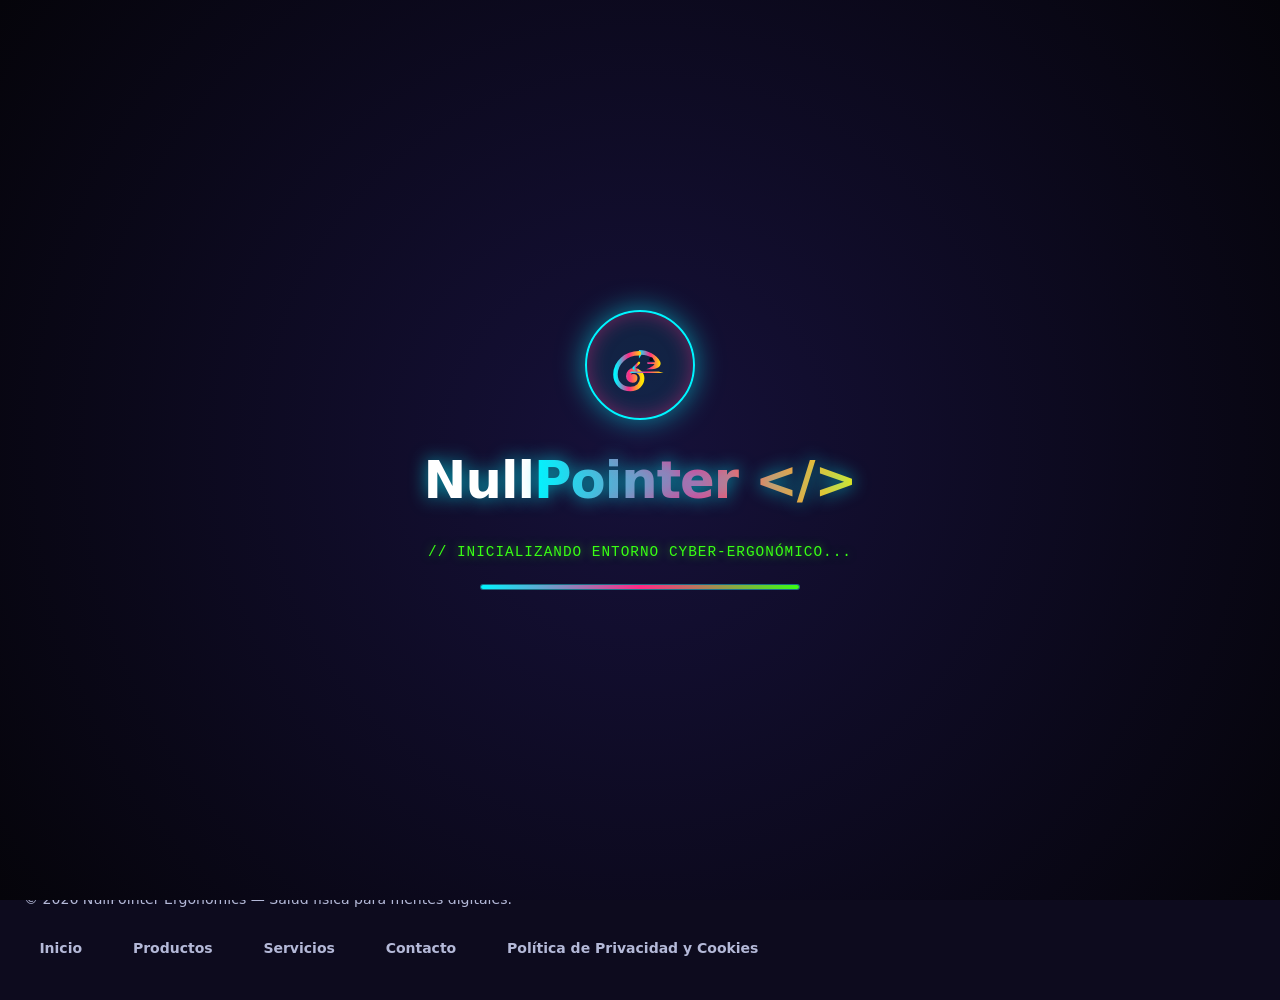
<file: contacto.html>
<!DOCTYPE html>
<html lang="es">
<head>
    <meta charset="UTF-8">
    <meta name="viewport" content="width=device-width, initial-scale=1.0">
    <title>Contacto &amp; Asesoría Ergonómica | NullPointer</title>
    <link rel="stylesheet" href="styles.css">
</head>
<body class="loaded">

    <header>
        <a href="index.html" class="brand-logo" aria-label="NullPointer Inicio">
            <svg width="38" height="32" viewBox="0 0 120 100" fill="none" xmlns="http://www.w3.org/2000/svg" aria-hidden="true">
                <defs>
                    <linearGradient id="np-chameleon-grad" x1="0%" y1="50%" x2="100%" y2="50%">
                        <stop offset="0%" stop-color="#8b46f6"/>
                        <stop offset="55%" stop-color="#6a78f8"/>
                        <stop offset="100%" stop-color="#48b8f5"/>
                    </linearGradient>
                </defs>
                <path d="M58 22 C74 22, 92 31, 98 44 C101 51, 94 58, 82 58 L72 58 C78 55, 86 52, 87 48 L75 48 C73 48, 72 45, 75 45 L88 45 C87 38, 76 31, 63 31 L58 38 L58 22 Z" fill="url(#np-chameleon-grad)"/>
                <circle cx="81" cy="39" r="3.5" fill="#0b0f19"/>
                <path d="M58 28 C34 28, 14 45, 14 68 C14 85, 27 95, 42 95 C55 95, 64 86, 64 75 C64 66, 57 60, 49 60 C42 60, 38 65, 38 71 C38 76, 42 79, 46 79 C49 79, 51 77, 51 74 C51 72, 49 71, 47 71 C46 71, 45 72, 45 73" stroke="url(#np-chameleon-grad)" stroke-width="8.5" stroke-linecap="round" fill="none"/>
                <path d="M58 46 L48 56 L58 63" stroke="url(#np-chameleon-grad)" stroke-width="4.5" stroke-linecap="round" stroke-linejoin="round" fill="none"/>
                <path d="M40 65 L104 65 L95 62 L44 62 Z" fill="url(#np-chameleon-grad)"/>
            </svg>
            <span class="logo-wordmark">
                <strong class="logo-null">Null</strong><strong class="logo-pointer">Pointer</strong>
                <span class="logo-tag">&lt;/&gt;</span>
            </span>
        </a>
        <nav aria-label="Navegación principal">
            <ul>
                <li><a href="index.html">Inicio</a></li>
                <li><a href="productos.html">Productos</a></li>
                <li><a href="servicios.html">Servicios</a></li>
                <li><a href="contacto.html" aria-current="page">Contacto</a></li>
                <li><button type="button" class="btn-orders" id="btn-open-orders">Mis Pedidos / Tickets</button></li>
                <li><button type="button" class="btn-user" id="btn-open-auth">Iniciar Sesión</button></li>
                <li><button type="button" class="btn-cart" id="btn-open-cart">Carrito (<span id="cart-count">0</span>)</button></li>
            </ul>
        </nav>
    </header>

    <main>
        <section class="contact-section" aria-labelledby="contact-title">
            <h1 id="contact-title">Asesoría Ergonómica y Soporte NullPointer</h1>
            <p>¿Tienes molestias lumbares, síndrome del túnel carpiano o dudas sobre tu envío? Completa el formulario con validación nativa.</p>

            <form class="stacked-form" id="contact-form">
                <label>
                    Nombre completo *
                    <input type="text" name="nombre" required minlength="3" placeholder="Ej. Ada Lovelace">
                </label>

                <label>
                    Correo electrónico *
                    <input type="email" name="correo" required placeholder="ada@nullpointer.io">
                </label>

                <label>
                    Teléfono de contacto *
                    <div class="phone-input-group">
                        <select name="lada" aria-label="Lada por ciudad" required>
                            <option value="+52 55">CDMX (+52 55)</option>
                            <option value="+52 33">Guadalajara (+52 33)</option>
                            <option value="+52 81">Monterrey (+52 81)</option>
                            <option value="+52 477">León (+52 477)</option>
                            <option value="+52 442">Querétaro (+52 442)</option>
                            <option value="+52 222">Puebla (+52 222)</option>
                            <option value="+52 664">Tijuana (+52 664)</option>
                            <option value="+52 999">Mérida (+52 999)</option>
                            <option value="+1">EE.UU. / Canadá (+1)</option>
                            <option value="+34">España (+34)</option>
                            <option value="+57">Colombia (+57)</option>
                            <option value="+54">Argentina (+54)</option>
                        </select>
                        <input type="tel" name="telefono" required pattern="[0-9]{7,10}" maxlength="10" placeholder="12345678">
                    </div>
                </label>

                <label>
                    Motivo de consulta *
                    <select name="motivo" required>
                        <option value="">-- Selecciona una opción --</option>
                        <option value="asesoria">Asesoría ergonómica personalizada</option>
                        <option value="pedido">Seguimiento o garantía de pedido</option>
                        <option value="tallas">Guía de tallas de ropa postural</option>
                        <option value="empresas">Equipamiento para equipos de desarrollo</option>
                    </select>
                </label>

                <label>
                    Mensaje o descripción de tu estación de trabajo *
                    <textarea name="mensaje" rows="5" required minlength="15" placeholder="Cuéntanos cuántas horas programas al día y qué equipo buscas..."></textarea>
                </label>

                <button type="submit" class="btn-neon-pink">Enviar Solicitud</button>
            </form>

            <output id="contact-feedback" aria-live="polite"></output>
        </section>
    </main>

    <footer>
        <p>&copy; 2026 NullPointer Ergonomics — Salud física para mentes digitales.</p>
        <nav aria-label="Enlaces secundarios">
            <ul>
                <li><a href="index.html">Inicio</a></li>
                <li><a href="productos.html">Productos</a></li>
                <li><a href="servicios.html">Servicios</a></li>
                <li><a href="contacto.html">Contacto</a></li>
                <li><a href="#" onclick="event.preventDefault(); showPrivacyPolicyModal();">Política de Privacidad y Cookies</a></li>
            </ul>
        </nav>
    </footer>

    <dialog id="modal-cart" aria-labelledby="cart-title">
        <header>
            <h3 id="cart-title">🛒 Finalizar Pedido</h3>
            <button type="button" class="btn-neon-pink" onclick="closeModal('modal-cart')">Cerrar</button>
        </header>
        <ul class="cart-list" id="cart-items-list"></ul>
        <form class="stacked-form" id="checkout-form">
            <fieldset class="checkout-group">
                <legend>📦 1. Datos de Envío a Domicilio</legend>
                <section id="saved-shipping-box"></section>
                <section class="form-row-2">
                    <label>Nombre de quien recibe * <input type="text" id="ship-name" required minlength="3" placeholder="Ej. Alan Turing"></label>
                    <label>
                        Teléfono de contacto *
                        <div class="phone-input-group">
                            <select id="ship-lada" aria-label="Lada por ciudad" required>
                                <option value="+52 55">CDMX (+52 55)</option>
                                <option value="+52 33">Guadalajara (+52 33)</option>
                                <option value="+52 81">Monterrey (+52 81)</option>
                                <option value="+52 477">León (+52 477)</option>
                                <option value="+52 442">Querétaro (+52 442)</option>
                                <option value="+52 222">Puebla (+52 222)</option>
                                <option value="+52 664">Tijuana (+52 664)</option>
                                <option value="+52 999">Mérida (+52 999)</option>
                                <option value="+1">EE.UU. / Canadá (+1)</option>
                                <option value="+34">España (+34)</option>
                                <option value="+57">Colombia (+57)</option>
                                <option value="+54">Argentina (+54)</option>
                            </select>
                            <input type="tel" id="ship-phone" required pattern="[0-9]{7,10}" maxlength="10" placeholder="12345678">
                        </div>
                    </label>
                </section>
                <section class="form-row-2">
                    <label>
                        País *
                        <input type="text" id="ship-country" list="countries-datalist" required autocomplete="off" placeholder="Escribe inicial (Ej. México)">
                    </label>
                    <label>
                        Código Postal (5 dígitos reales) *
                        <input type="text" id="ship-zip" required pattern="[0-9]{5}" maxlength="5" inputmode="numeric" placeholder="45138">
                        <small id="zip-validation-status" style="font-size: 0.76rem; color: var(--text-muted);">Ingresa un CP válido para detectar colonia, municipio y estado.</small>
                    </label>
                </section>
                <section class="form-row-2">
                    <label>
                        Estado / Provincia *
                        <input type="text" id="ship-state" list="states-datalist" required autocomplete="off" placeholder="Escribe inicial (Ej. Guanajuato)">
                    </label>
                    <label>
                        Ciudad / Municipio *
                        <input type="text" id="ship-city" list="cities-datalist" required autocomplete="off" placeholder="Escribe inicial (Ej. León)">
                    </label>
                </section>
                <section class="form-row-2">
                    <label>Colonia / Barrio * <input type="text" id="ship-colony" list="colonies-datalist" required autocomplete="off" placeholder="Ej. Jardines del Valle"></label>
                    <label>Calle * <input type="text" id="ship-street" required placeholder="Ej. Av. Patria"></label>
                </section>
                <section class="form-row-2">
                    <label>Número Ext. / Int. * <input type="text" id="ship-number" required placeholder="Ej. #1420 Int. 4B"></label>
                    <label>Referencias entre calles / color de fachada <input type="text" id="ship-refs" placeholder="Ej. Portón negro frente a parque"></label>
                </section>
                <datalist id="countries-datalist"></datalist>
                <datalist id="states-datalist"></datalist>
                <datalist id="cities-datalist"></datalist>
                <datalist id="colonies-datalist"></datalist>
            </fieldset>

            <fieldset class="checkout-group">
                <legend>💳 2. Método y Datos de Pago</legend>
                <label>
                    Selecciona cómo deseas pagar *
                    <select id="payment-method" required>
                        <option value="">-- Elige una forma de pago --</option>
                        <option value="Tarjeta de Crédito / Débito">💳 Tarjeta de Crédito / Débito</option>
                        <option value="Transferencia SPEI">🏦 Transferencia Bancaria (SPEI)</option>
                        <option value="PayPal">🌐 PayPal</option>
                        <option value="Efectivo en OXXO">🏪 Pago en Efectivo (OXXO)</option>
                    </select>
                </label>
                <section id="payment-details-fields"></section>
            </fieldset>

            <p><strong>Total a pagar:</strong> <span id="cart-total">$0.00 MXN</span></p>
            <menu class="hero-actions">
                <li><button type="submit" class="btn-neon-yellow">Confirmar Pedido y Generar Ticket</button></li>
            </menu>
        </form>
    </dialog>

    <dialog id="modal-orders" aria-labelledby="orders-title">
        <header>
            <h3 id="orders-title">📋 Mis Pedidos y Tickets</h3>
            <button type="button" class="btn-neon-pink" onclick="closeModal('modal-orders')">Cerrar</button>
        </header>
        <ul class="orders-history-list" id="orders-history-list"></ul>
    </dialog>

    <dialog id="modal-detail" aria-labelledby="detail-title">
        <header>
            <h3 id="detail-title">Especificaciones</h3>
            <button type="button" class="btn-neon-pink" onclick="closeModal('modal-detail')">Cerrar</button>
        </header>
        <article id="detail-content"></article>
    </dialog>

    <dialog id="modal-auth" aria-labelledby="auth-title">
        <header>
            <h3 id="auth-title">Acceso NullPointer</h3>
            <button type="button" class="btn-neon-pink" onclick="closeModal('modal-auth')">Cerrar</button>
        </header>
        <section id="auth-forms-container"></section>
    </dialog>

    <dialog id="modal-ticket" aria-labelledby="ticket-title">
        <header>
            <h3 id="ticket-title">🧾 Ticket Oficial de Compra</h3>
            <button type="button" class="btn-neon-pink" onclick="closeModal('modal-ticket')">Cerrar</button>
        </header>
        <article class="receipt-ticket" id="ticket-printable"></article>
        <menu class="hero-actions">
            <li><button type="button" class="btn-neon-blue" onclick="window.print()">Imprimir / Guardar PDF</button></li>
            <li><button type="button" class="btn-neon-yellow" onclick="closeModal('modal-ticket')">Listo</button></li>
        </menu>
    </dialog>

    <script src="app.js"></script>
</body>
</html>
</file>
<file: styles.css>
/* ==========================================================================
   VARIABLES CENTRALIZADAS: TEMA NEÓN CYBER-VIBRANTE (NULLPOINTER EDITION)
   ========================================================================== */
:root {
    --bg-dark: #06050e;        /* Negro obsidiana profundo */
    --bg-panel: #0d0b1e;       /* Violeta oscuro espacial */
    --bg-card: #13102b;        /* Superficie elevada de tarjetas */
    --bg-glass: rgba(13, 11, 30, 0.84);
    
    /* Paleta Neón Llamativa */
    --neon-cyan: #00f5ff;      /* Cian eléctrico */
    --neon-magenta: #ff2a85;   /* Magenta / Rosa neón */
    --neon-green: #39ff14;     /* Verde láser */
    --neon-yellow: #ffe600;    /* Amarillo neón */
    --neon-purple: #b537f2;    /* Púrpura ultravioleta */
    
    /* Alias de compatibilidad con clases existentes */
    --beige-main: var(--neon-yellow);
    --beige-light: #fff380;
    --blue-accent: var(--neon-magenta);
    --blue-bright: var(--neon-cyan);
    --green-mint: var(--neon-green);
    --neon-blue: var(--neon-cyan);
    --neon-pink: var(--neon-magenta);
    
    /* Resplandores (Glows) */
    --glow-pink: 0 0 12px rgba(255, 42, 133, 0.65), 0 0 28px rgba(255, 42, 133, 0.25);
    --glow-yellow: 0 0 12px rgba(255, 230, 0, 0.65), 0 0 28px rgba(255, 230, 0, 0.25);
    --glow-blue: 0 0 12px rgba(0, 245, 255, 0.65), 0 0 28px rgba(0, 245, 255, 0.25);
    --glow-green: 0 0 12px rgba(57, 255, 20, 0.65), 0 0 28px rgba(57, 255, 20, 0.25);
    
    /* Tipografía y Textos */
    --text-main: #ffffff;
    --text-muted: #b4b9d8;
    --border-subtle: rgba(0, 245, 255, 0.28);
    --border-highlight: rgba(255, 42, 133, 0.55);
    
    --font-sans: 'Inter', system-ui, -apple-system, sans-serif;
    --font-mono: 'JetBrains Mono', 'Fira Code', Consolas, monospace;
}

/* ==========================================================================
   RESET Y FONDO CON RESPLANDOR AMBIENTAL NEÓN
   ========================================================================== */
*, *::before, *::after {
    box-sizing: border-box;
    margin: 0;
    padding: 0;
}

html, body {
    max-width: 100%;
    overflow-x: hidden;
    background-color: var(--bg-dark);
    background-image:
        radial-gradient(circle at 12% 18%, rgba(181, 55, 242, 0.14) 0%, transparent 40%),
        radial-gradient(circle at 88% 75%, rgba(0, 245, 255, 0.12) 0%, transparent 42%);
    color: var(--text-main);
    font-family: var(--font-sans);
    line-height: 1.6;
    min-height: 100vh;
    display: flex;
    flex-direction: column;
}

/* ==========================================================================
   PANTALLA DE BIENVENIDA / ENTRADA LINDA AL SITIO
   ========================================================================== */
.np-welcome-splash {
    position: fixed;
    inset: 0;
    z-index: 10000;
    background: radial-gradient(circle at center, #16113a 0%, #05040a 100%);
    display: flex;
    flex-direction: column;
    align-items: center;
    justify-content: center;
    gap: 1.25rem;
    padding: 2rem;
    text-align: center;
    transition: opacity 0.65s cubic-bezier(0.16, 1, 0.3, 1), transform 0.65s cubic-bezier(0.16, 1, 0.3, 1);
}

.np-welcome-splash.splash-exit {
    opacity: 0;
    transform: scale(1.06);
    pointer-events: none;
}

.np-splash-orb {
    width: 110px;
    height: 110px;
    border-radius: 50%;
    background: rgba(0, 245, 255, 0.08);
    border: 2px solid var(--neon-cyan);
    box-shadow: 0 0 28px rgba(0, 245, 255, 0.55), inset 0 0 20px rgba(255, 42, 133, 0.4);
    display: flex;
    align-items: center;
    justify-content: center;
    animation: splashFloat 2s ease-in-out infinite;
}

.np-splash-title {
    font-size: clamp(2rem, 5vw, 3.2rem);
    font-weight: 800;
    letter-spacing: -1px;
    color: #ffffff;
    text-shadow: 0 0 18px rgba(0, 245, 255, 0.65);
}

.np-splash-title span {
    background: linear-gradient(90deg, var(--neon-cyan), var(--neon-magenta), var(--neon-yellow));
    -webkit-background-clip: text;
    background-clip: text;
    color: transparent;
}

.np-splash-sub {
    font-family: var(--font-mono);
    color: var(--neon-green);
    font-size: 0.9rem;
    letter-spacing: 1px;
    text-shadow: 0 0 10px rgba(57, 255, 20, 0.55);
}

.np-splash-bar {
    width: min(320px, 80vw);
    height: 6px;
    background: rgba(255, 255, 255, 0.1);
    border-radius: 999px;
    overflow: hidden;
    border: 1px solid rgba(0, 245, 255, 0.35);
}

.np-splash-bar-fill {
    height: 100%;
    width: 0%;
    background: linear-gradient(90deg, var(--neon-cyan), var(--neon-magenta), var(--neon-green));
    box-shadow: 0 0 12px var(--neon-cyan);
    animation: splashLoad 1.5s cubic-bezier(0.22, 1, 0.36, 1) forwards;
}

@keyframes splashFloat {
    0%, 100% { transform: translateY(0) scale(1); }
    50% { transform: translateY(-8px) scale(1.04); }
}

@keyframes splashLoad {
    from { width: 0%; }
    to { width: 100%; }
}

@keyframes pageRevealUp {
    from {
        opacity: 0;
        transform: translateY(22px);
    }
    to {
        opacity: 1;
        transform: translateY(0);
    }
}

/* ==========================================================================
   BANNER / MODAL DE COOKIES Y TÉRMINOS DE PRIVACIDAD
   ========================================================================== */
.cookie-consent-overlay {
    position: fixed;
    inset: 0;
    background: rgba(3, 3, 10, 0.78);
    backdrop-filter: blur(5px);
    display: none;
    align-items: flex-end;
    justify-content: center;
    padding: 1.25rem;
    z-index: 9998;
}

.cookie-consent-overlay.visible {
    display: flex;
    animation: cookieFadeIn 0.35s ease forwards;
}

.cookie-consent-box {
    width: 100%;
    max-width: 780px;
    background: linear-gradient(145deg, rgba(13, 11, 30, 0.98), rgba(19, 16, 43, 0.98));
    border: 2px solid var(--neon-cyan);
    box-shadow: var(--glow-blue), 0 0 40px rgba(0, 0, 0, 0.85);
    border-radius: 14px;
    padding: 1.5rem;
    display: flex;
    flex-direction: column;
    gap: 1rem;
}

.cookie-consent-header {
    display: flex;
    align-items: center;
    justify-content: space-between;
    gap: 0.75rem;
    border-bottom: 1px solid var(--border-subtle);
    padding-bottom: 0.65rem;
}

.cookie-consent-header h2 {
    font-family: var(--font-mono);
    font-size: 1.15rem;
    color: var(--neon-yellow);
    text-shadow: var(--glow-yellow);
}

.cookie-consent-box p {
    font-size: 0.9rem;
    color: var(--text-main);
    line-height: 1.5;
}

.cookie-consent-box p a {
    color: var(--neon-magenta);
    font-weight: 700;
    text-decoration: underline;
    cursor: pointer;
}

.cookie-options-panel {
    background: rgba(6, 5, 14, 0.75);
    border: 1px dashed var(--neon-yellow);
    border-radius: 8px;
    padding: 0.85rem;
    display: flex;
    flex-direction: column;
    gap: 0.55rem;
    font-size: 0.83rem;
}

.cookie-check-row {
    display: flex;
    flex-direction: row;
    align-items: center;
    justify-content: space-between;
    gap: 0.75rem;
    color: var(--text-main);
    cursor: pointer;
}

.cookie-check-row input[type="checkbox"] {
    width: 18px;
    height: 18px;
    accent-color: var(--neon-magenta);
    cursor: pointer;
}

.cookie-actions {
    display: flex;
    flex-wrap: wrap;
    justify-content: flex-end;
    gap: 0.65rem;
    margin-top: 0.25rem;
}

@keyframes cookieFadeIn {
    from {
        opacity: 0;
        transform: translateY(22px);
    }
    to {
        opacity: 1;
        transform: translateY(0);
    }
}

main {
    flex: 1;
    width: 100%;
    max-width: 1280px;
    margin: 0 auto;
    padding: 2.5rem 1.5rem;
    display: flex;
    flex-direction: column;
    gap: 3rem;
    animation: pageRevealUp 0.7s cubic-bezier(0.16, 1, 0.3, 1) both;
}

/* ==========================================================================
   CABECERA Y LOGOTIPO NEÓN
   ========================================================================== */
header {
    background-color: var(--bg-glass);
    backdrop-filter: blur(14px);
    -webkit-backdrop-filter: blur(14px);
    border-bottom: 1px solid var(--border-subtle);
    box-shadow: 0 4px 25px rgba(0, 245, 255, 0.12);
    position: sticky;
    top: 0;
    z-index: 100;
    padding: 1.1rem 2rem;
    display: flex;
    flex-wrap: wrap;
    justify-content: space-between;
    align-items: center;
    gap: 1rem;
}

header > a.brand-logo {
    display: inline-flex;
    align-items: center;
    gap: 0.55rem;
    text-decoration: none;
    font-family: var(--font-sans);
    font-size: 1.45rem;
    letter-spacing: -0.5px;
    filter: drop-shadow(0 0 8px rgba(0, 245, 255, 0.45));
}

header > a.brand-logo svg {
    flex-shrink: 0;
}

header > a.brand-logo .logo-wordmark {
    display: inline-flex;
    align-items: center;
    font-weight: 800;
}

header > a.brand-logo .logo-null {
    color: #ffffff;
    font-weight: 800;
}

header > a.brand-logo .logo-pointer,
header > a.brand-logo .logo-tag {
    background: linear-gradient(90deg, var(--neon-cyan) 0%, var(--neon-purple) 50%, var(--neon-magenta) 100%);
    -webkit-background-clip: text;
    background-clip: text;
    color: transparent;
    font-weight: 800;
}

header > a.brand-logo .logo-tag {
    font-family: var(--font-mono);
    font-size: 1.25rem;
    margin-left: 0.35rem;
}

nav ul {
    list-style: none;
    display: flex;
    flex-wrap: wrap;
    align-items: center;
    gap: 0.5rem;
}

nav a, nav button {
    background: transparent;
    border: 1px solid transparent;
    color: var(--text-muted);
    text-decoration: none;
    font-size: 0.875rem;
    font-weight: 600;
    padding: 0.5rem 0.9rem;
    border-radius: 8px;
    cursor: pointer;
    transition: all 0.2s cubic-bezier(0.4, 0, 0.2, 1);
    font-family: inherit;
}

nav a:hover, nav a[aria-current="page"] {
    color: var(--neon-cyan);
    background-color: rgba(0, 245, 255, 0.1);
    border-color: var(--neon-cyan);
    box-shadow: 0 0 12px rgba(0, 245, 255, 0.3);
}

nav button.btn-cart {
    border: 1px solid var(--neon-yellow);
    color: var(--neon-yellow);
    background-color: rgba(255, 230, 0, 0.08);
    box-shadow: 0 0 10px rgba(255, 230, 0, 0.2);
}

nav button.btn-cart:hover {
    background-color: var(--neon-yellow);
    color: var(--bg-dark);
    box-shadow: 0 0 18px rgba(255, 230, 0, 0.7);
}

#cart-count {
    display: inline-block;
    background-color: var(--neon-magenta);
    color: #ffffff;
    font-family: var(--font-mono);
    font-weight: 800;
    font-size: 0.75rem;
    padding: 0.1rem 0.45rem;
    border-radius: 999px;
    margin-left: 0.35rem;
    box-shadow: 0 0 8px var(--neon-magenta);
    transition: transform 0.2s ease;
}

#cart-count.cart-bump {
    transform: scale(1.4);
    background-color: var(--neon-green);
    color: var(--bg-dark);
    box-shadow: 0 0 14px var(--neon-green);
}

nav button.btn-user {
    border: 1px solid var(--neon-magenta);
    color: var(--neon-magenta);
}

nav button.btn-user:hover {
    background-color: var(--neon-magenta);
    color: #ffffff;
    box-shadow: 0 0 16px rgba(255, 42, 133, 0.65);
}

nav button.btn-orders {
    border: 1px solid var(--neon-green);
    color: var(--neon-green);
}

nav button.btn-orders:hover {
    background-color: var(--neon-green);
    color: var(--bg-dark);
    box-shadow: 0 0 16px rgba(57, 255, 20, 0.65);
}

/* ==========================================================================
   BANNER PRINCIPAL (HERO) CYBER-NEÓN
   ========================================================================== */
section.hero {
    background: linear-gradient(135deg, #100c29 0%, #1a1140 55%, rgba(255, 42, 133, 0.18) 100%);
    border: 1px solid var(--neon-cyan);
    box-shadow: 0 0 30px rgba(0, 245, 255, 0.18), inset 0 0 25px rgba(181, 55, 242, 0.15);
    border-radius: 16px;
    padding: 4rem 2.5rem;
    display: flex;
    flex-direction: column;
    align-items: flex-start;
    gap: 1.25rem;
    position: relative;
    overflow: hidden;
}

section.hero::after {
    content: "";
    position: absolute;
    top: -35%;
    right: -10%;
    width: 440px;
    height: 440px;
    background: radial-gradient(circle, rgba(0, 245, 255, 0.22) 0%, rgba(255, 42, 133, 0.15) 45%, transparent 70%);
    pointer-events: none;
}

section.hero small {
    font-family: var(--font-mono);
    color: var(--neon-green);
    text-transform: uppercase;
    letter-spacing: 2px;
    font-size: 0.78rem;
    font-weight: 700;
    text-shadow: 0 0 10px rgba(57, 255, 20, 0.6);
}

section.hero h1 {
    font-size: clamp(2rem, 4.5vw, 3.25rem);
    line-height: 1.1;
    color: #ffffff;
    letter-spacing: -1px;
}

section.hero h1 strong {
    background: linear-gradient(90deg, var(--neon-cyan), var(--neon-magenta));
    -webkit-background-clip: text;
    background-clip: text;
    color: transparent;
    font-weight: 800;
    filter: drop-shadow(0 0 12px rgba(255, 42, 133, 0.45));
}

section.hero p {
    max-width: 60ch;
    color: var(--text-muted);
    font-size: 1.05rem;
}

menu.hero-actions {
    list-style: none;
    display: flex;
    flex-wrap: wrap;
    gap: 1rem;
    margin-top: 0.75rem;
}

/* ==========================================================================
   BOTONES NEÓN CON RESPLANDOR (GLOW)
   ========================================================================== */
.btn-neon-blue, .btn-neon-pink, .btn-neon-yellow {
    display: inline-flex;
    align-items: center;
    justify-content: center;
    gap: 0.5rem;
    padding: 0.7rem 1.4rem;
    border-radius: 8px;
    font-weight: 700;
    text-decoration: none;
    cursor: pointer;
    font-family: var(--font-mono);
    font-size: 0.82rem;
    text-transform: uppercase;
    letter-spacing: 0.5px;
    transition: all 0.2s cubic-bezier(0.4, 0, 0.2, 1);
    background: transparent;
}

.btn-neon-blue {
    border: 1.5px solid var(--neon-cyan);
    color: var(--neon-cyan);
    box-shadow: 0 0 10px rgba(0, 245, 255, 0.22);
}
.btn-neon-blue:hover {
    background: var(--neon-cyan);
    color: var(--bg-dark);
    box-shadow: 0 0 22px rgba(0, 245, 255, 0.8);
}

.btn-neon-pink {
    border: 1.5px solid var(--neon-magenta);
    color: var(--neon-magenta);
    box-shadow: 0 0 10px rgba(255, 42, 133, 0.22);
}
.btn-neon-pink:hover {
    background: var(--neon-magenta);
    color: #ffffff;
    box-shadow: 0 0 22px rgba(255, 42, 133, 0.8);
}

.btn-neon-yellow {
    border: 1.5px solid var(--neon-yellow);
    color: var(--neon-yellow);
    box-shadow: 0 0 10px rgba(255, 230, 0, 0.22);
}
.btn-neon-yellow:hover {
    background: var(--neon-yellow);
    color: var(--bg-dark);
    box-shadow: 0 0 22px rgba(255, 230, 0, 0.8);
}

/* ==========================================================================
   CATÁLOGO Y FILTROS NEÓN
   ========================================================================== */
.catalog-header {
    display: flex;
    flex-wrap: wrap;
    justify-content: space-between;
    align-items: center;
    gap: 1rem;
    border-bottom: 1px solid var(--border-subtle);
    padding-bottom: 1.25rem;
    margin-bottom: 1.5rem;
}

.catalog-header h1, .catalog-header h2 {
    color: var(--neon-cyan);
    font-size: 1.6rem;
    font-weight: 800;
    letter-spacing: -0.5px;
    text-shadow: 0 0 14px rgba(0, 245, 255, 0.45);
}

menu.filter-bar {
    list-style: none;
    display: flex;
    flex-wrap: wrap;
    gap: 0.5rem;
}

menu.filter-bar button {
    background: var(--bg-card);
    border: 1px solid var(--border-subtle);
    color: var(--text-muted);
    padding: 0.4rem 0.95rem;
    border-radius: 999px;
    cursor: pointer;
    font-size: 0.82rem;
    font-weight: 600;
    transition: all 0.2s ease;
}

menu.filter-bar button.active, menu.filter-bar button:hover {
    background: var(--neon-cyan);
    color: var(--bg-dark);
    border-color: var(--neon-cyan);
    box-shadow: 0 0 16px rgba(0, 245, 255, 0.65);
    font-weight: 700;
}

section.product-grid {
    display: grid;
    grid-template-columns: repeat(3, 1fr);
    gap: 1.5rem;
}

article.product-card {
    background-color: var(--bg-card);
    border: 1px solid var(--border-subtle);
    border-radius: 12px;
    overflow: hidden;
    display: flex;
    flex-direction: column;
    justify-content: space-between;
    transition: transform 0.25s ease, border-color 0.25s ease, box-shadow 0.25s ease;
}

article.product-card:hover {
    transform: translateY(-5px);
    border-color: var(--neon-magenta);
    box-shadow: 0 8px 28px rgba(255, 42, 133, 0.28), 0 0 15px rgba(0, 245, 255, 0.2);
}

/* ==========================================================================
   IMÁGENES DE TARJETAS Y FIGURAS
   ========================================================================== */
article.product-card figure {
    position: relative;
    background-color: #ffffff;
    padding: 0;
    text-align: center;
    border-bottom: 1px solid var(--border-subtle);
    overflow: hidden;
    display: flex;
    flex-direction: column;
}

article.product-card figure img.product-img {
    width: 100%;
    height: 200px;
    object-fit: contain;
    background-color: #ffffff;
    padding: 1rem;
    display: block;
    transition: transform 0.3s ease;
}

article.product-card:hover figure img.product-img {
    transform: scale(1.04);
}

article.product-card figcaption {
    font-family: var(--font-mono);
    font-size: 0.72rem;
    color: var(--bg-dark);
    text-transform: uppercase;
    letter-spacing: 0.5px;
    padding: 0.5rem 0.75rem;
    background: linear-gradient(90deg, var(--neon-cyan) 0%, var(--neon-green) 50%, var(--neon-yellow) 100%);
    font-weight: 800;
}

article.product-card section.card-body {
    padding: 1.25rem;
    display: flex;
    flex-direction: column;
    gap: 0.65rem;
    flex: 1;
}

article.product-card h3 {
    color: #ffffff;
    font-size: 1.1rem;
    font-weight: 700;
}

article.product-card p {
    color: var(--text-muted);
    font-size: 0.88rem;
    flex: 1;
}

article.product-card label.color-picker-label {
    font-size: 0.75rem;
    color: var(--neon-cyan);
    margin-top: 0.25rem;
}

article.product-card select.color-select {
    padding: 0.4rem 0.6rem;
    font-size: 0.82rem;
    border-color: var(--border-subtle);
    background-color: var(--bg-dark);
}

article.product-card p.price {
    font-family: var(--font-mono);
    font-size: 1.28rem;
    font-weight: 800;
    color: var(--neon-green);
    text-shadow: 0 0 10px rgba(57, 255, 20, 0.45);
    flex: 0;
}

article.product-card footer {
    padding: 1rem 1.25rem;
    background: var(--bg-panel);
    border-top: 1px solid var(--border-subtle);
    display: flex;
    gap: 0.6rem;
}

article.product-card footer button {
    flex: 1;
    padding: 0.55rem 0.5rem;
    font-size: 0.78rem;
}

img.detail-modal-img {
    width: 100%;
    height: 220px;
    object-fit: contain;
    background-color: #ffffff;
    padding: 1rem;
    border-radius: 8px;
    border: 1px solid var(--neon-cyan);
    margin-bottom: 0.75rem;
    display: block;
}

/* ==========================================================================
   NOTIFICACIÓN TOAST NEÓN
   ========================================================================== */
.np-toast-container {
    position: fixed;
    bottom: 1.5rem;
    right: 1.5rem;
    z-index: 9999;
    display: flex;
    flex-direction: column;
    gap: 0.75rem;
    max-width: 360px;
    width: calc(100% - 3rem);
    pointer-events: none;
}

.np-toast {
    pointer-events: auto;
    background-color: var(--bg-panel);
    border: 1.5px solid var(--neon-green);
    border-radius: 10px;
    padding: 0.85rem 1rem;
    display: flex;
    align-items: center;
    gap: 0.85rem;
    color: #ffffff;
    font-size: 0.85rem;
    box-shadow: 0 0 22px rgba(57, 255, 20, 0.35);
    animation: toastSlideIn 0.25s cubic-bezier(0.16, 1, 0.3, 1) forwards;
}

.np-toast.toast-hide {
    animation: toastSlideOut 0.2s ease forwards;
}

.np-toast img {
    width: 44px;
    height: 44px;
    object-fit: contain;
    background-color: #ffffff;
    padding: 0.2rem;
    border-radius: 6px;
    border: 1px solid var(--neon-cyan);
    flex-shrink: 0;
}

.np-toast-content {
    flex: 1;
    display: flex;
    flex-direction: column;
    gap: 0.1rem;
}

.np-toast-content strong {
    font-family: var(--font-mono);
    color: var(--neon-green);
    font-size: 0.75rem;
    text-transform: uppercase;
}

.np-toast-content span {
    font-weight: 600;
    color: #ffffff;
    line-height: 1.25;
}

.np-toast-content small {
    color: var(--neon-yellow);
    font-size: 0.72rem;
}

.np-toast-btn {
    background: transparent;
    border: 1px solid var(--neon-magenta);
    color: var(--neon-magenta);
    font-family: var(--font-mono);
    font-size: 0.7rem;
    font-weight: 700;
    padding: 0.35rem 0.6rem;
    border-radius: 6px;
    cursor: pointer;
    transition: all 0.2s ease;
    flex-shrink: 0;
}

.np-toast-btn:hover {
    background: var(--neon-magenta);
    color: #ffffff;
    box-shadow: 0 0 12px var(--neon-magenta);
}

@keyframes toastSlideIn {
    from { opacity: 0; transform: translateY(20px); }
    to { opacity: 1; transform: translateY(0); }
}

@keyframes toastSlideOut {
    from { opacity: 1; transform: translateY(0); }
    to { opacity: 0; transform: translateY(20px); }
}

/* ==========================================================================
   SECCIÓN DE RASTREO Y FORMULARIOS
   ========================================================================== */
section.tracker-box, section.contact-section {
    background: var(--bg-panel);
    border: 1px solid var(--neon-purple);
    box-shadow: 0 0 24px rgba(181, 55, 242, 0.2);
    border-radius: 12px;
    padding: 2rem;
    display: flex;
    flex-direction: column;
    gap: 1.25rem;
}

section.tracker-box h2, section.contact-section h1 {
    color: var(--neon-yellow);
    text-shadow: 0 0 12px rgba(255, 230, 0, 0.4);
    font-size: 1.45rem;
}

form.inline-form {
    display: flex;
    flex-wrap: wrap;
    gap: 0.85rem;
}

form.inline-form input {
    flex: 1;
    min-width: 220px;
}

article.amazon-tracker-card {
    background-color: var(--bg-card);
    border: 1px solid var(--neon-cyan);
    border-radius: 12px;
    padding: 1.75rem;
    margin-top: 1rem;
    display: flex;
    flex-direction: column;
    gap: 1.5rem;
}

header.amazon-delivery-banner {
    position: static;
    background: var(--bg-dark);
    border: 1.5px solid var(--neon-green);
    box-shadow: 0 0 18px rgba(57, 255, 20, 0.25);
    border-radius: 8px;
    padding: 1.25rem;
    display: flex;
    flex-wrap: wrap;
    justify-content: space-between;
    align-items: center;
    gap: 1rem;
}

header.amazon-delivery-banner h3 {
    color: var(--neon-green);
    font-size: 1.35rem;
    margin-bottom: 0.2rem;
}

header.amazon-delivery-banner p {
    color: #ffffff;
    font-size: 0.9rem;
}

ol.amazon-stepper {
    list-style: none;
    display: grid;
    grid-template-columns: repeat(4, 1fr);
    position: relative;
    padding: 0.5rem 0;
}

ol.amazon-stepper li {
    position: relative;
    display: flex;
    flex-direction: column;
    align-items: center;
    text-align: center;
    gap: 0.5rem;
    color: var(--text-muted);
    font-size: 0.82rem;
    z-index: 1;
}

ol.amazon-stepper li:not(:last-child)::after {
    content: "";
    position: absolute;
    top: 15px;
    left: 50%;
    width: 100%;
    height: 3px;
    background-color: var(--bg-dark);
    z-index: -1;
}

ol.amazon-stepper li.completed:not(:last-child)::after {
    background-color: var(--neon-green);
    box-shadow: 0 0 8px var(--neon-green);
}

ol.amazon-stepper li span.step-dot {
    width: 30px;
    height: 30px;
    border-radius: 50%;
    background-color: var(--bg-dark);
    border: 2px solid var(--text-muted);
    display: flex;
    align-items: center;
    justify-content: center;
    font-weight: 700;
    font-size: 0.8rem;
    color: var(--text-muted);
}

ol.amazon-stepper li.completed span.step-dot {
    background-color: var(--neon-green);
    border-color: var(--neon-green);
    color: var(--bg-dark);
    box-shadow: 0 0 12px var(--neon-green);
}

ol.amazon-stepper li.active span.step-dot {
    background-color: var(--neon-magenta);
    border-color: var(--neon-magenta);
    color: #ffffff;
    box-shadow: 0 0 14px var(--neon-magenta);
}

ol.amazon-stepper li.completed strong,
ol.amazon-stepper li.active strong {
    color: #ffffff;
}

section.amazon-timeline-box {
    background-color: var(--bg-panel);
    border: 1px solid var(--border-subtle);
    border-radius: 8px;
    padding: 1.25rem;
    display: flex;
    flex-direction: column;
    gap: 1rem;
}

section.amazon-timeline-box h4 {
    color: var(--neon-cyan);
    font-family: var(--font-mono);
    font-size: 0.9rem;
    text-transform: uppercase;
    letter-spacing: 0.5px;
    border-bottom: 1px solid var(--border-subtle);
    padding-bottom: 0.5rem;
}

ul.amazon-events-list {
    list-style: none;
    display: flex;
    flex-direction: column;
    gap: 0.85rem;
    border-left: 2px solid var(--neon-cyan);
    margin-left: 0.5rem;
    padding-left: 1.2rem;
}

ul.amazon-events-list li {
    position: relative;
    font-size: 0.85rem;
}

ul.amazon-events-list li::before {
    content: "";
    position: absolute;
    left: -1.5rem;
    top: 0.35rem;
    width: 8px;
    height: 8px;
    border-radius: 50%;
    background-color: var(--neon-cyan);
    box-shadow: 0 0 8px var(--neon-cyan);
}

ul.amazon-events-list li:first-child::before {
    background-color: var(--neon-yellow);
    box-shadow: 0 0 8px var(--neon-yellow);
}

ul.amazon-events-list li time {
    font-family: var(--font-mono);
    font-size: 0.75rem;
    color: var(--neon-yellow);
    display: block;
}

ul.amazon-events-list li small {
    color: var(--text-muted);
    display: block;
}

/* ==========================================================================
   FORMULARIOS, CAMPOS DE ENTRADA Y DETECTOR DE BANDERA TELEFÓNICA
   ========================================================================== */
form.stacked-form {
    display: flex;
    flex-direction: column;
    gap: 0.9rem;
}

fieldset.checkout-group {
    border: 1px solid var(--border-subtle);
    border-radius: 8px;
    padding: 1.1rem;
    display: flex;
    flex-direction: column;
    gap: 0.75rem;
    background-color: var(--bg-card);
}

fieldset.checkout-group legend {
    padding: 0 0.5rem;
    color: var(--neon-cyan);
    font-family: var(--font-mono);
    font-weight: 700;
    font-size: 0.85rem;
}

.saved-address-card {
    background-color: var(--bg-dark);
    border: 1px dashed var(--neon-green);
    padding: 0.85rem;
    border-radius: 8px;
    display: flex;
    flex-direction: column;
    gap: 0.65rem;
}

.saved-address-summary {
    background-color: var(--bg-panel);
    border: 1px solid var(--border-subtle);
    padding: 0.65rem 0.85rem;
    border-radius: 6px;
    font-size: 0.85rem;
    color: #ffffff;
}

section.form-row-2 {
    display: grid;
    grid-template-columns: 1fr 1fr;
    gap: 0.75rem;
}

label {
    display: flex;
    flex-direction: column;
    gap: 0.35rem;
    font-weight: 600;
    font-size: 0.82rem;
    color: var(--neon-cyan);
}

input, select, textarea {
    background-color: var(--bg-dark);
    border: 1px solid var(--border-subtle);
    color: #ffffff;
    padding: 0.65rem 0.85rem;
    border-radius: 6px;
    font-family: inherit;
    font-size: 0.88rem;
    width: 100%;
    transition: border-color 0.2s ease, box-shadow 0.2s ease;
}

input:focus, select:focus, textarea:focus {
    outline: none;
    border-color: var(--neon-magenta);
    box-shadow: 0 0 12px rgba(255, 42, 133, 0.35);
}

select:disabled {
    opacity: 0.55;
    cursor: not-allowed;
}

.phone-input-group {
    display: flex;
    align-items: stretch;
    width: 100%;
    background-color: var(--bg-dark);
    border: 1px solid var(--border-subtle);
    border-radius: 6px;
    overflow: hidden;
    transition: border-color 0.2s ease, box-shadow 0.2s ease;
}

.phone-input-group:focus-within {
    border-color: var(--neon-magenta);
    box-shadow: 0 0 12px rgba(255, 42, 133, 0.35);
}

.phone-flag-box {
    display: inline-flex;
    align-items: center;
    justify-content: center;
    padding: 0 0.7rem;
    background-color: var(--bg-panel);
    border-right: 1px solid var(--border-subtle);
    font-size: 1.2rem;
    line-height: 1;
    user-select: none;
}

.phone-input-group select {
    width: 44%;
    min-width: 120px;
    border: none;
    border-right: 1px solid var(--border-subtle);
    border-radius: 0;
    padding: 0.65rem 0.45rem;
    font-size: 0.8rem;
}

.phone-input-group input[type="tel"] {
    border: none;
    border-radius: 0;
    box-shadow: none;
    flex: 1;
}

.phone-input-group input[type="tel"]:focus {
    box-shadow: none;
}

.password-field {
    border: none;
    padding: 0;
    margin: 0;
    display: flex;
    align-items: stretch;
    gap: 0.4rem;
}

.password-field input {
    flex: 1;
}

button.btn-toggle-eye {
    background-color: var(--bg-dark);
    border: 1px solid var(--border-subtle);
    color: var(--neon-yellow);
    border-radius: 6px;
    padding: 0 0.85rem;
    cursor: pointer;
    font-size: 1rem;
    display: inline-flex;
    align-items: center;
    justify-content: center;
    transition: all 0.2s ease;
}

button.btn-toggle-eye:hover {
    background-color: var(--neon-yellow);
    color: var(--bg-dark);
}

/* ==========================================================================
   SELECTOR VISUAL DE MÉTODOS DE PAGO (CON LOGOS Y EMOJIS)
   ========================================================================== */
.payment-methods-grid {
    display: grid;
    grid-template-columns: repeat(2, 1fr);
    gap: 0.6rem;
    margin-top: 0.45rem;
}

.payment-option-card {
    background-color: var(--bg-dark);
    border: 1px solid var(--border-subtle);
    border-radius: 8px;
    padding: 0.65rem 0.75rem;
    color: var(--text-main);
    font-family: var(--font-sans);
    font-size: 0.84rem;
    font-weight: 600;
    cursor: pointer;
    display: flex;
    align-items: center;
    gap: 0.55rem;
    text-align: left;
    transition: all 0.2s ease;
}

.payment-option-card:hover {
    border-color: var(--neon-yellow);
    box-shadow: 0 0 12px rgba(255, 230, 0, 0.35);
}

.payment-option-card.selected {
    background-color: rgba(0, 245, 255, 0.14);
    border: 2px solid var(--neon-green);
    box-shadow: 0 0 14px rgba(57, 255, 20, 0.45);
    color: var(--neon-green);
}

.pay-logo-badge {
    display: inline-flex;
    align-items: center;
    justify-content: center;
    min-width: 34px;
    height: 24px;
    border-radius: 4px;
    padding: 0 4px;
    flex-shrink: 0;
}

.pay-emoji {
    font-size: 1.25rem;
    line-height: 1;
}

/* ==========================================================================
   COMPROBANTE / CÓDIGO DE BARRAS OXXO PAY
   ========================================================================== */
.oxxo-slip-card {
    background-color: #ffffff;
    color: #111111;
    border: 2px solid #e2001a;
    border-radius: 8px;
    padding: 0.9rem;
    display: flex;
    flex-direction: column;
    gap: 0.6rem;
    font-family: var(--font-mono);
}

.oxxo-slip-header {
    display: flex;
    align-items: center;
    justify-content: space-between;
    border-bottom: 2px solid #ffe600;
    padding-bottom: 0.45rem;
}

.oxxo-barcode-box {
    background: #ffffff;
    border: 1px dashed #333;
    padding: 0.55rem 0.5rem;
    text-align: center;
    display: flex;
    flex-direction: column;
    align-items: center;
    gap: 0.35rem;
}

.oxxo-barcode-bars {
    width: 100%;
    max-width: 270px;
    height: 46px;
    background: repeating-linear-gradient(
        90deg,
        #000 0px,
        #000 2px,
        #fff 2px,
        #fff 4px,
        #000 4px,
        #000 7px,
        #fff 7px,
        #fff 9px,
        #000 9px,
        #000 10px,
        #fff 10px,
        #fff 13px,
        #000 13px,
        #000 16px,
        #fff 16px,
        #fff 18px
    );
}

.oxxo-ref-number {
    font-size: 0.95rem;
    font-weight: 800;
    letter-spacing: 2px;
    color: #111;
}

/* ==========================================================================
   MODALES NATIVOS HTML5 (<dialog>), CARRITO CON IMAGEN Y TICKET DE COMPRA
   ========================================================================== */
dialog {
    background-color: var(--bg-panel);
    color: #ffffff;
    border: 1.5px solid var(--neon-cyan);
    border-radius: 12px;
    padding: 1.75rem;
    max-width: 640px;
    width: 94%;
    max-height: 90vh;
    overflow-y: auto;
    margin: auto;
    box-shadow: 0 0 40px rgba(0, 245, 255, 0.3), 0 25px 50px -12px rgba(0, 0, 0, 0.85);
}

dialog::backdrop {
    background: rgba(6, 5, 14, 0.85);
    backdrop-filter: blur(5px);
}

dialog header {
    position: static;
    background: transparent;
    border-bottom: 1px solid var(--border-subtle);
    box-shadow: none;
    padding: 0 0 0.85rem 0;
    margin-bottom: 1rem;
}

dialog header h3 {
    color: var(--neon-yellow);
    font-size: 1.2rem;
}

ul.cart-list, ul.orders-history-list {
    list-style: none;
    display: flex;
    flex-direction: column;
    gap: 0.75rem;
    margin-bottom: 1rem;
}

ul.cart-list li, ul.orders-history-list li {
    background: var(--bg-card);
    border: 1px solid var(--border-subtle);
    padding: 0.85rem;
    border-radius: 8px;
    display: flex;
    flex-wrap: wrap;
    justify-content: space-between;
    align-items: center;
    gap: 0.75rem;
}

.cart-item-info {
    display: flex;
    align-items: center;
    gap: 0.85rem;
    flex: 1;
    min-width: 210px;
}

img.cart-item-img {
    width: 56px;
    height: 56px;
    object-fit: contain;
    background-color: #ffffff;
    padding: 0.25rem;
    border-radius: 8px;
    border: 1px solid var(--neon-cyan);
    box-shadow: 0 0 10px rgba(0, 245, 255, 0.25);
    flex-shrink: 0;
}

.receipt-ticket {
    background-color: var(--bg-card);
    border: 1.5px dashed var(--neon-green);
    box-shadow: 0 0 18px rgba(57, 255, 20, 0.2);
    border-radius: 8px;
    padding: 1.25rem;
    font-family: var(--font-mono);
    font-size: 0.85rem;
    display: flex;
    flex-direction: column;
    gap: 0.5rem;
    margin-bottom: 1rem;
}

.receipt-ticket h4 {
    color: var(--neon-cyan);
    border-bottom: 1px solid var(--border-subtle);
    padding-bottom: 0.5rem;
    margin-bottom: 0.25rem;
    text-align: center;
}

.receipt-ticket table {
    width: 100%;
    border-collapse: collapse;
    margin: 0.75rem 0;
}

.receipt-ticket th,
.receipt-ticket td {
    padding: 0.45rem 0.25rem;
    border-bottom: 1px solid var(--border-subtle);
    text-align: left;
}

.receipt-ticket th:last-child,
.receipt-ticket td:last-child {
    text-align: right;
}

/* ==========================================================================
   PIE DE PÁGINA GLOBAL
   ========================================================================== */
body > footer {
    background-color: var(--bg-panel);
    border-top: 1px solid var(--border-subtle);
    padding: 2.5rem 1.5rem;
    margin-top: auto;
    display: flex;
    flex-wrap: wrap;
    justify-content: space-between;
    align-items: center;
    gap: 1.5rem;
}

body > footer p {
    color: var(--text-muted);
    font-size: 0.88rem;
}

body > footer nav ul {
    gap: 1.25rem;
}

/* ==========================================================================
   MEDIA QUERIES (RESPONSIVIDAD)
   ========================================================================== */
@media (max-width: 1024px) {
    section.product-grid {
        grid-template-columns: repeat(2, 1fr);
    }
}

@media (max-width: 767px) {
    header {
        flex-direction: column;
        align-items: stretch;
        text-align: center;
    }

    header > a.brand-logo {
        justify-content: center;
    }

    nav ul {
        justify-content: center;
    }

    section.hero {
        padding: 2.5rem 1.5rem;
    }

    section.product-grid {
        grid-template-columns: 1fr;
    }

    section.form-row-2 {
        grid-template-columns: 1fr;
    }

    .payment-methods-grid {
        grid-template-columns: 1fr;
    }

    .phone-input-group {
        flex-wrap: wrap;
    }

    .phone-input-group select {
        width: 100%;
    }

    ol.amazon-stepper {
        grid-template-columns: 1fr;
        gap: 1rem;
    }

    ol.amazon-stepper li:not(:last-child)::after {
        display: none;
    }

    ol.amazon-stepper li {
        flex-direction: row;
        text-align: left;
    }

    .cookie-actions {
        flex-direction: column;
    }

    .cookie-actions button {
        width: 100%;
    }

    body > footer {
        flex-direction: column;
        text-align: center;
    }
}

@media print {
    body * { visibility: hidden; }
    dialog#modal-ticket, dialog#modal-ticket * { visibility: visible; }
    dialog#modal-ticket {
        position: absolute;
        left: 0;
        top: 0;
        border: none;
        box-shadow: none;
    }
}
</file>
